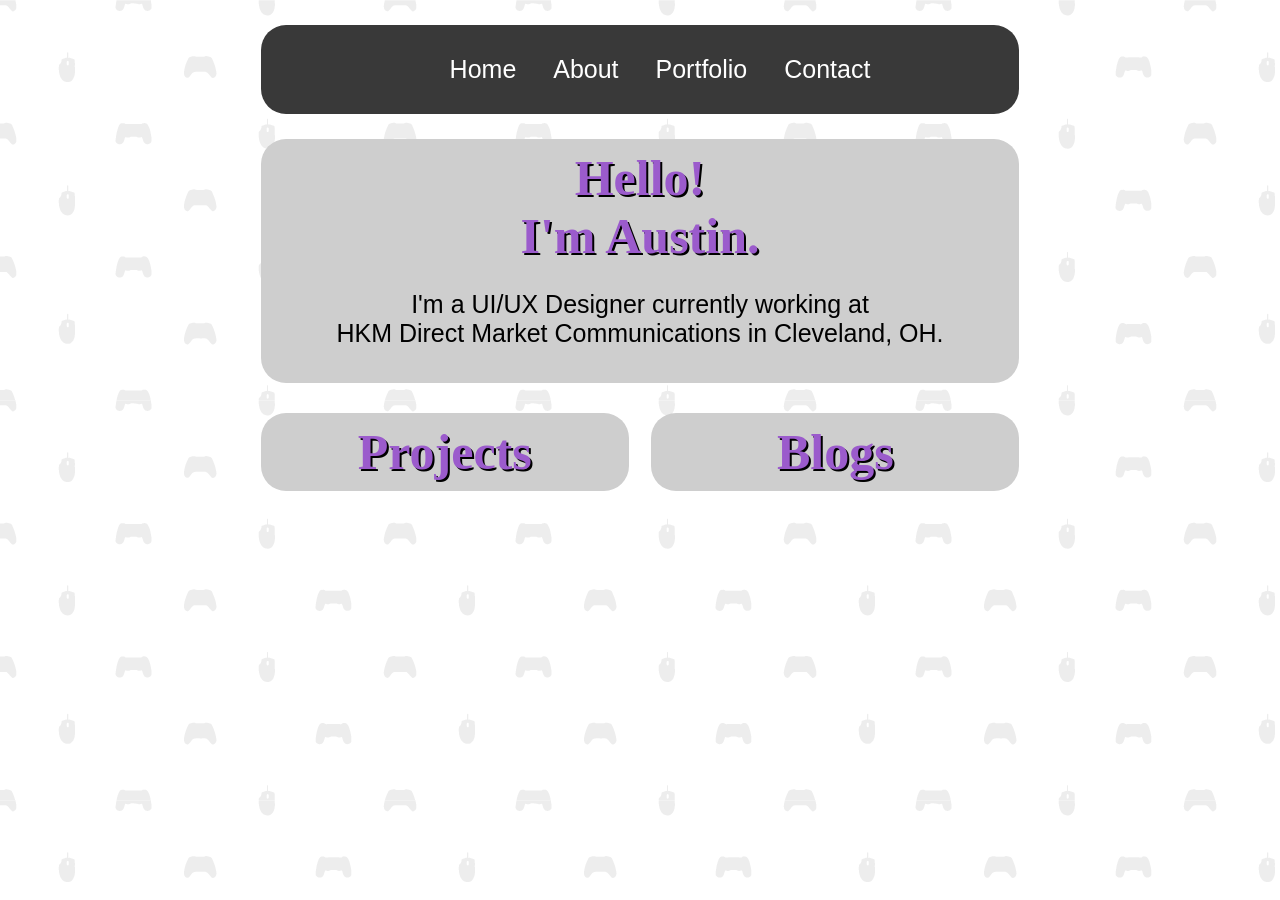
<file: index.html>
<!DOCTYPE html>
<!-- 4af5a6a973d2238a8f023e32213706c1deeba976 -->
<html>
	<head>
	<title>Playground</title>
	<link rel="stylesheet" type="text/css" href="stylesheet.css">
	</head>
	<body>
		<div class="container">
		<div class="navbar">
			<ul>
				<li><a href="">Home</a></li>
				<li><a href="">About</a></li>
				<li><a href="">Portfolio</a></li>
				<li><a href="">Contact</a></li>
			</ul>
		</div>
			<div class="main">
				<h2 class="intro-header">Hello!<br>I'm Austin.</h2>
				<p class="intro">I'm a UI/UX Designer currently working at<br> HKM Direct Market Communications in Cleveland, OH.</p>
				<!-- <img class="avatar" src="me.jpg" alt="Avatar"> -->
			</div>
			<div class="projects">
				<h2 class="project-header">Projects</h2>
			</div>
			<div class="blog">
				<h2 class="blog-header">Blogs</h2>
			</div>
		</div>
	</body>
</html>
</file>
<file: stylesheet.css>
body {
	font-family: 'Helvetica';
	font-size: 25px;
	background-image: url("gaming-pattern.png");
}

div.navbar {
	background: #393939;
	margin: auto;
	text-align: center;
	border-radius: 25px;
	
	/* Making Nav sticky */
	/* position: -webkit-sticky;
  position: sticky;
  top: 0; */
}

div.navbar li {
	display: inline-block;
}

div.navbar li a {
	color: #fff;
	text-decoration: none;
	font-size: 25px;
	font-family: 'Helvetica';
	display: block;
	padding: 30px 15px;
  transition: 2s;
}

div.navbar li a:hover {
	color: #9b5bcc;
	background-color: #000;
}

div.container {
	width: 60%;
	margin: auto;
}

div.main {
	background-color: #cecece;
	width: 100%;
	margin: auto;
	padding: 10px 0px;
	border-radius: 25px;
	margin-right: 0px;
	margin-bottom: 30px;
	text-align: center;
}

h2 {
	/* color: #50ed58; */
	margin: 0px;
	color: #9b5bcc;
	font-size: 50px;
	font-family: 'Trebuchet MS';
	text-shadow: 2px 2px #000;
	text-align: center;
}

img.avatar {
	border-radius: 50%;
}

div.projects {
	background-color: #cecece;
	float: left;
	width: 48.5%;
	padding: 10px 0px;
	border-radius: 25px;
}

div.blog {
	background-color: #cecece;
	margin-left: 51.5%;
	width: 48.5%;
	padding: 10px 0px;
	border-radius: 25px;
}
</file>
